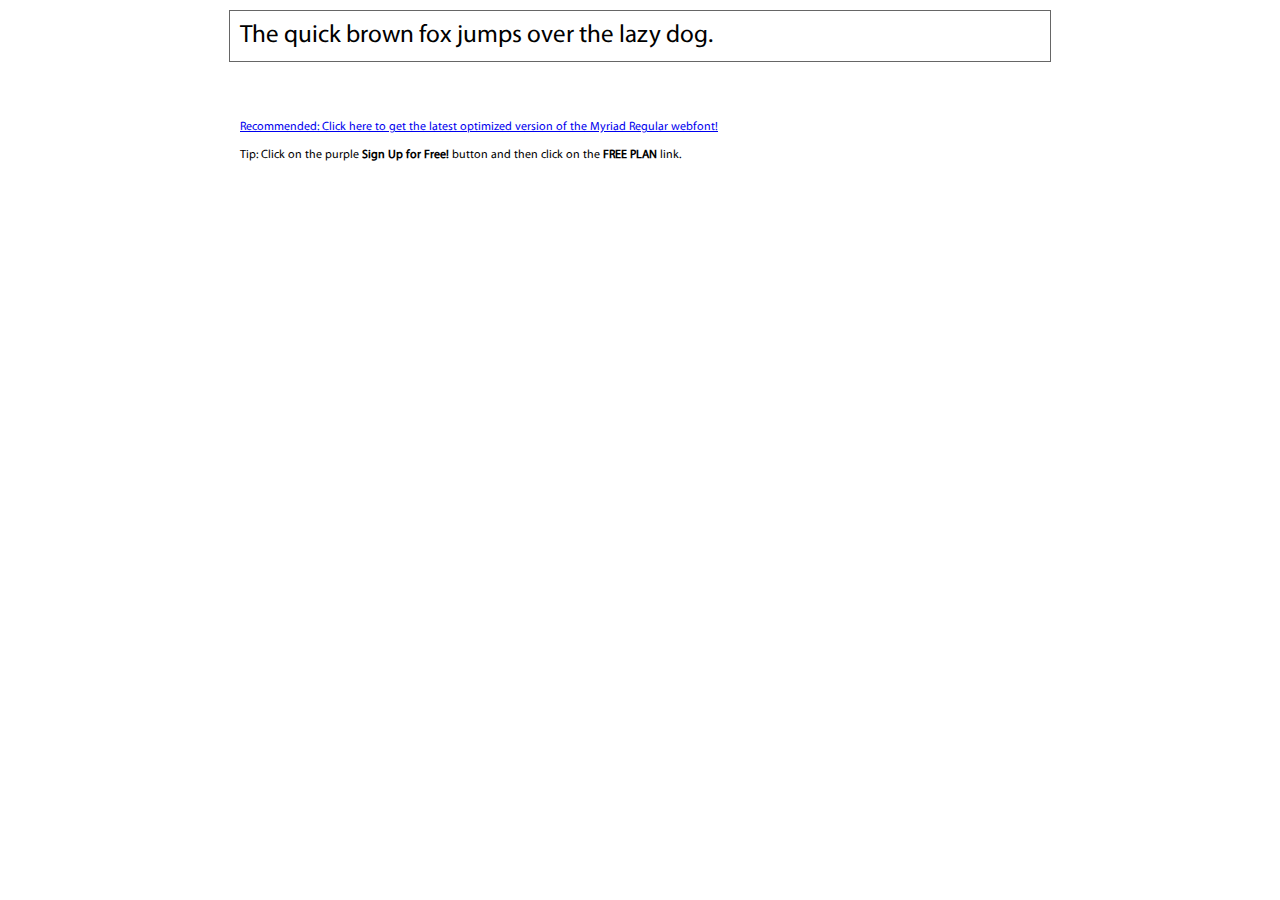
<file: fonts/MyriadPro-Regular/demo.html>
<!DOCTYPE html PUBLIC "-//W3C//DTD XHTML 1.0 Transitional//EN" "http://www.w3.org/TR/xhtml1/DTD/xhtml1-transitional.dtd">
<html xmlns="http://www.w3.org/1999/xhtml">
<head>
	<meta http-equiv="Content-Type" content="text/html; charset=utf-8" />
	<title>@font-face Demo</title>
	<link rel="stylesheet" href="fonts.css" type="text/css" charset="utf-8" />
	<style type="text/css">
	body {
		background-color:white;
		font-family:Verdana,Tahoma,Arial,Sans-Serif;
		color:black;
		font-size:12px;
	}

	.demo
	{
		font-family:'Conv_MyriadPro-Regular',Sans-Serif;
		width:800px;
		margin:10px auto;
		text-align:left;
		border:1px solid #666;
		padding:10px;
	}

	.hint
	{
		font-family:'Conv_MyriadPro-Regular',Sans-Serif;
		width:800px;
		margin:10px auto;
		text-align:left;
		border:1px;
		padding:10px;
	}
	</style>
</head>
<body>
	<div class="demo" style="font-size:25px">
		The quick brown fox jumps over the lazy dog.
	</div>


	<br>
	<br>
	<div class="hint">
		<a href="http://www.fonts.com/font/adobe/myriad/regular/web-font?SiteId=64">Recommended: Click here to get the latest optimized version of the Myriad Regular webfont!</a><br /><br />
		Tip: Click on the purple <strong>Sign Up for Free!</strong> button and then click on the <strong>FREE PLAN</strong> link.
	</div>
</body>
</html>
</file>
<file: fonts/MyriadPro-Regular/fonts.css>
/** Generated by FG **/
@font-face {
	font-family: 'Conv_MyriadPro-Regular';
	src: url('fonts/MyriadPro-Regular.eot');
	src: local('☺'), url('fonts/MyriadPro-Regular.woff') format('woff'), url('fonts/MyriadPro-Regular.ttf') format('truetype'), url('fonts/MyriadPro-Regular.svg') format('svg');
	font-weight: normal;
	font-style: normal;
}
</file>
